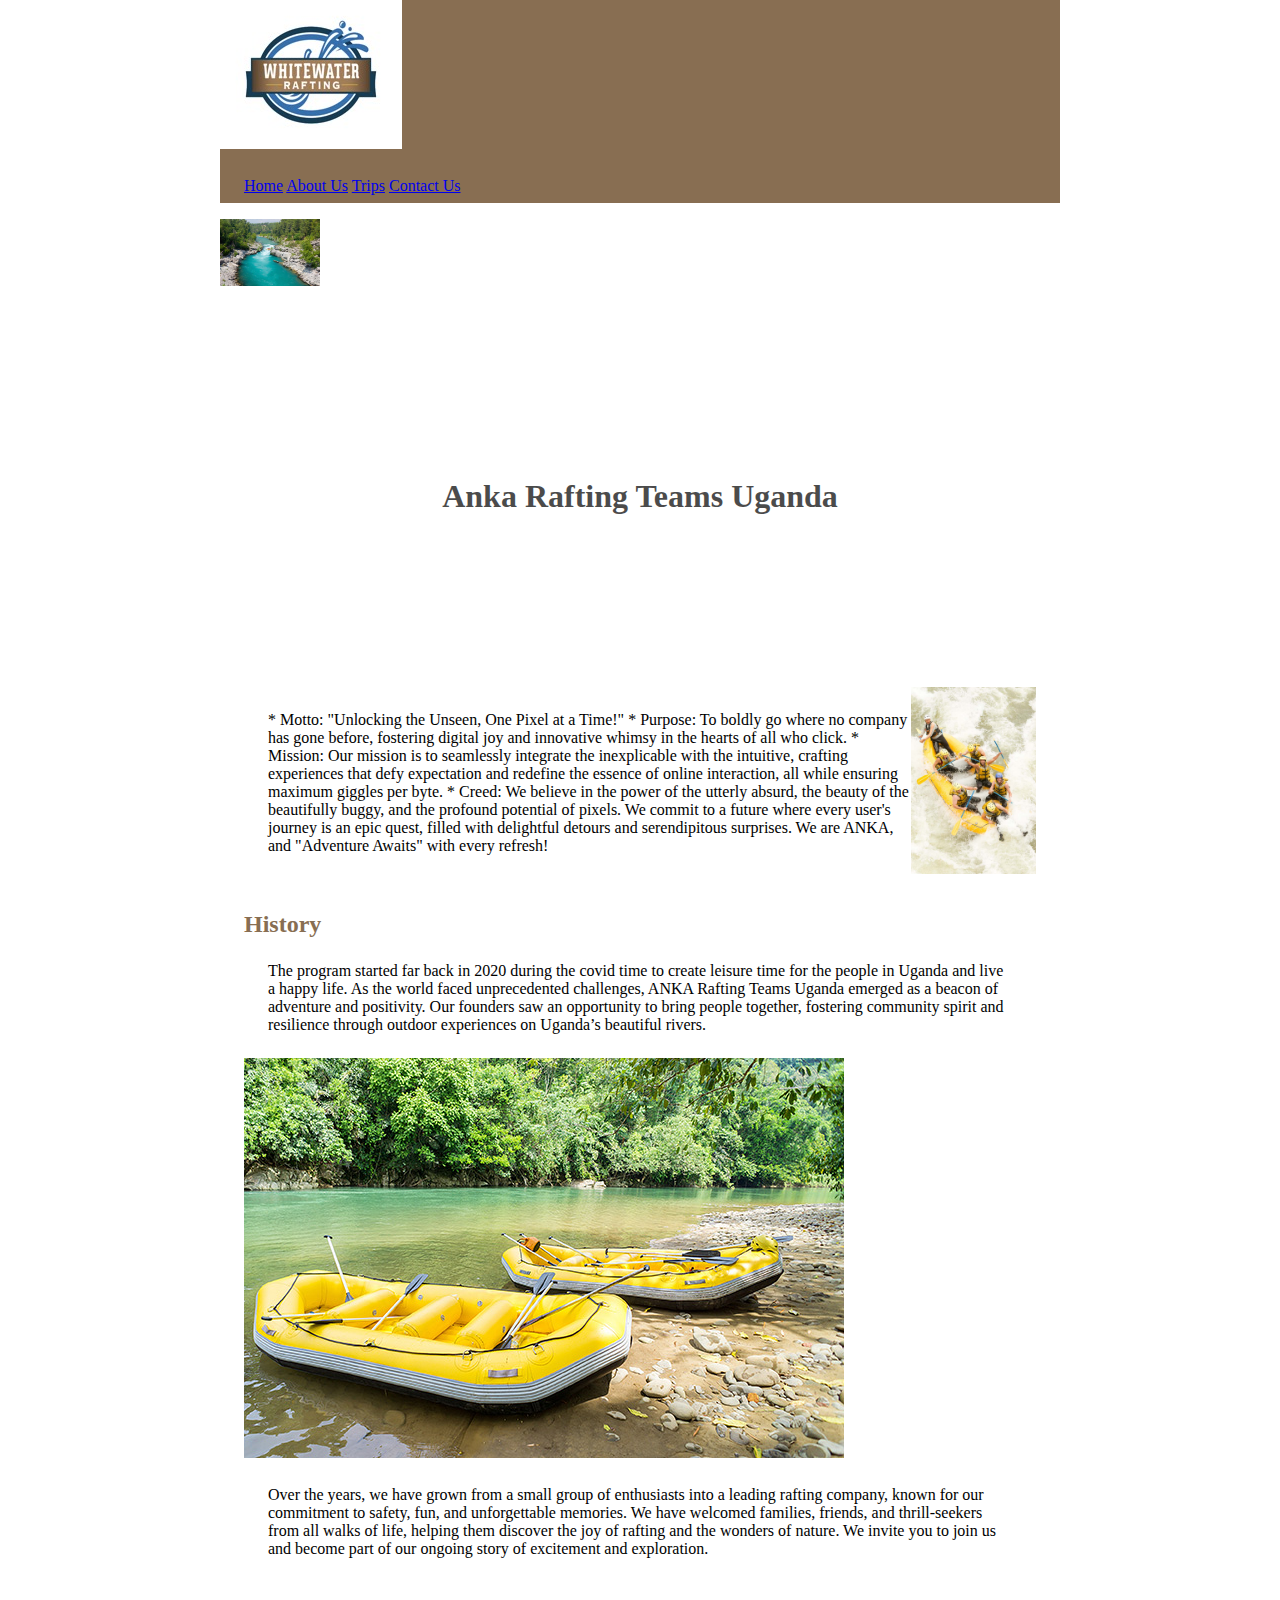
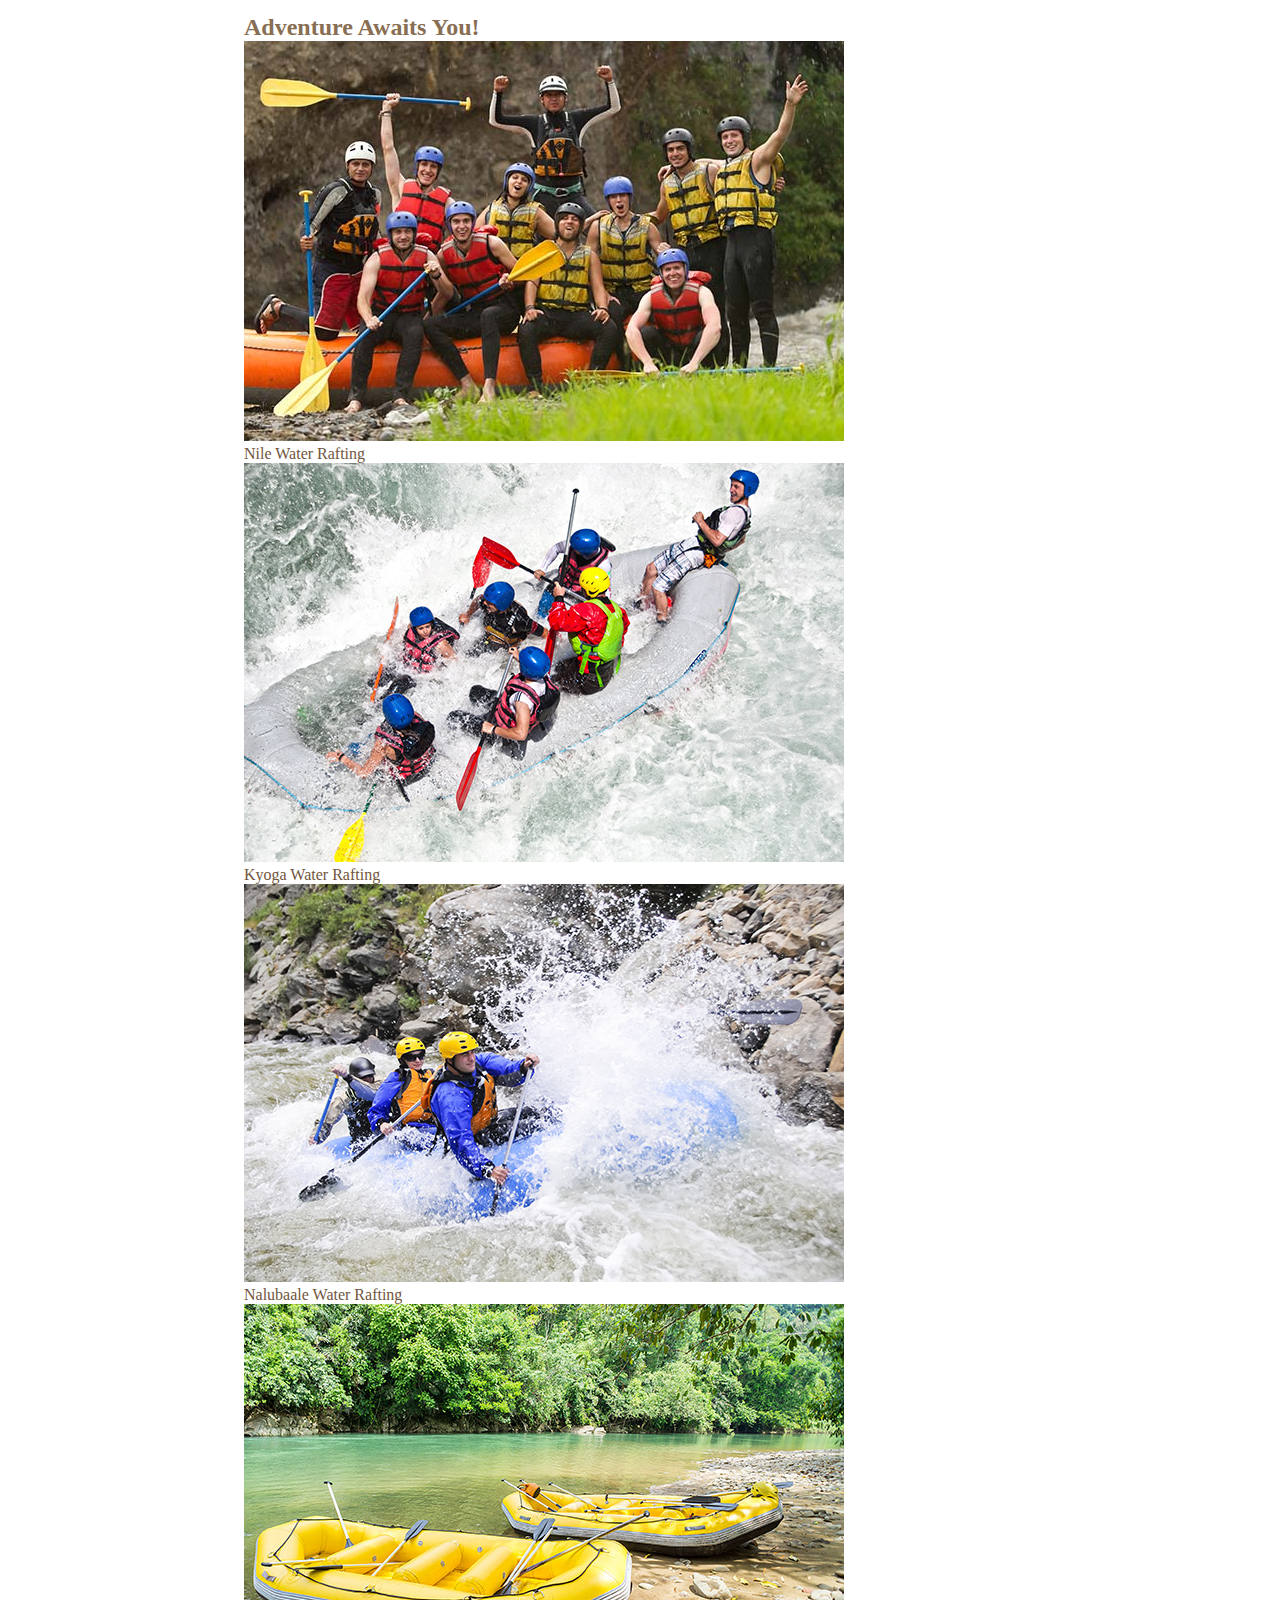
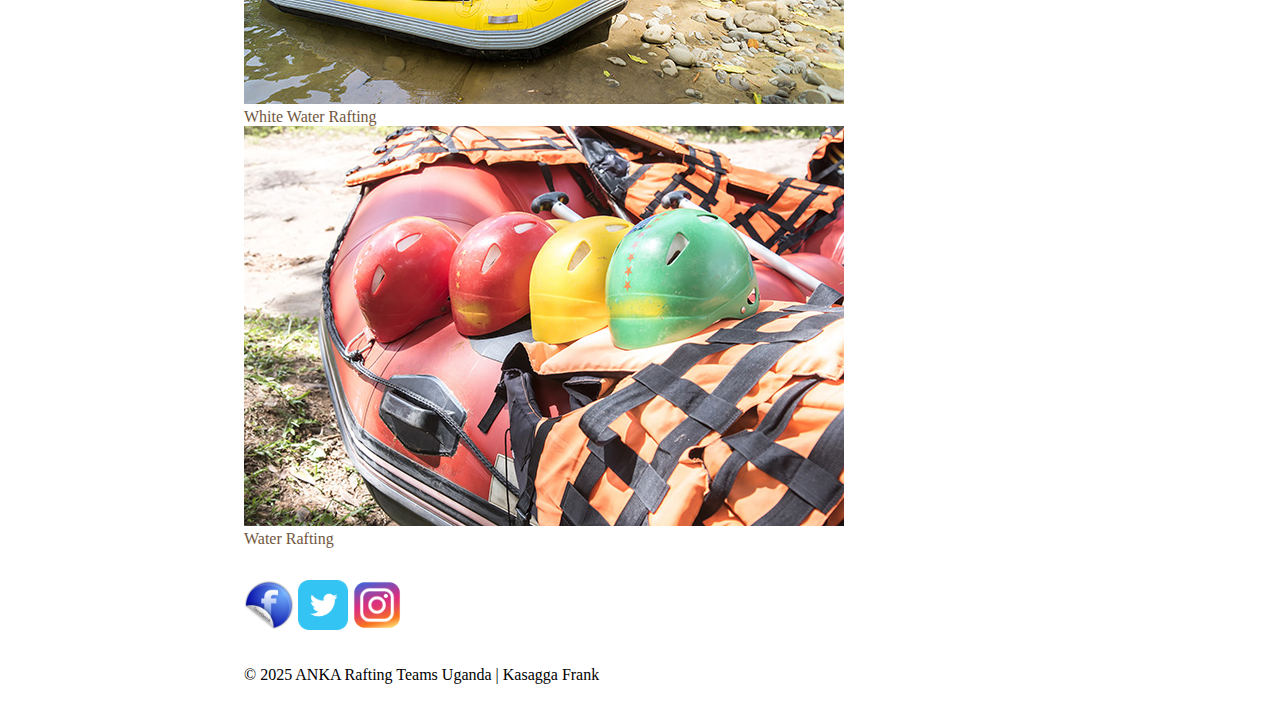
<file: wwr/about.html>
<!DOCTYPE html>
<html lang="en-us">

<head>
    <meta charset="UTF-8">
    <meta name="viewport" content="width=device-width, initial-scale=1.0">
    <title>About us | WDD 130</title>
    <meta name="description" content="Kasagga Frank's BYU-Idaho WDD 130 course wwr home page">
    <meta name="author" content="Kasagga Frank">
    <link rel="stylesheet" href="styles/rafting.css">
    <link rel="preconnect" href="https://fonts.googleapis.com">
    <link rel="preconnect" href="https://fonts.gstatic.com" crossorigin>

</head>

<body>
    <header>
        <img src="images/z-wwr-blue.jpg" alt="Rafting Company logo">
        <nav>
            <a href="/wdd130/index.html">Home</a>
            <a href="about.html">About Us</a>
            <a href="trips.html">Trips</a>
            <a href="contact.html">Contact Us</a>
        </nav>

    </header>
    <main>
        <div class="hero">
            <img src="images/rafting58_600.jpg" alt="Rafting Website">
            <h1>Anka Rafting Teams Uganda</h1>
            <article class="hero-article">
                <img src="images/clients.jpg" alt="Happy clients">
                <p>* Motto: "Unlocking the Unseen, One Pixel at a Time!"
                    * Purpose: To boldly go where no company has gone before, fostering digital joy and innovative
                    whimsy in the hearts of all who click.
                    * Mission: Our mission is to seamlessly integrate the inexplicable with the intuitive, crafting
                    experiences that defy expectation and redefine the essence of online interaction, all while ensuring
                    maximum giggles per byte.
                    * Creed: We believe in the power of the utterly absurd, the beauty of the beautifully buggy, and the
                    profound potential of pixels. We commit to a future where every user's journey is an epic quest,
                    filled with delightful detours and serendipitous surprises. We are ANKA, and "Adventure Awaits"
                    with every refresh!</p>
            </article>
        </div>
        <section class="history-section">
            <h2>History</h2>
            <div class="history-columns">
                <div class="history-text">
                    <p>The program started far back in 2020 during the covid time to create leisure time for the people
                        in
                        Uganda and live a happy life. As the world faced unprecedented challenges, ANKA Rafting Teams
                        Uganda
                        emerged as a beacon of adventure and positivity. Our founders saw an opportunity to bring people
                        together, fostering community spirit and resilience through outdoor experiences on Uganda’s
                        beautiful
                        rivers.</p>
                </div>
                <div class="history-image">
                    <img src="images/image4.jpg" alt="History image">
                </div>
                <div class="history-text">
                    <p>Over the years, we have grown from a small group of enthusiasts into a leading rafting company,
                        known for our commitment to safety, fun, and unforgettable memories. We have welcomed families,
                        friends, and thrill-seekers from all walks of life, helping them discover the joy of rafting and
                        the wonders of nature. We invite you to join us and become part of our
                        ongoing
                        story of excitement and exploration.</p>
                </div>
            </div>
        </section>
        <section>
            <h2>Adventure Awaits You!</h2>
            <div class="image">
                <figure>
                    <img src="images/image1.jpg" alt="clients image1">
                    <figcaption>Nile Water Rafting</figcaption>
                </figure>
                <figure>
                    <img src="images/image2.jpg" alt="clients image2">
                    <figcaption>Kyoga Water Rafting</figcaption>
                </figure>
                <figure>
                    <img src="images/image3.jpg" alt="clients image3">
                    <figcaption>Nalubaale Water Rafting</figcaption>
                </figure>
                <figure>
                    <img src="images/image4.jpg" alt="clients image4">
                    <figcaption>White Water Rafting</figcaption>
                </figure>
                <figure>
                    <img src="images/image5.jpg" alt="clients image5">
                    <figcaption>Water Rafting</figcaption>
                </figure>
            </div>

        </section>
    </main>
    <footer>

        <nav class="socialmedia">
            <a href="http://facebook.com">
                <img src="images/facebook.png" alt="facebook logo">
            </a>
            <a href="http://twitter.com">
                <img src="images/twitter.webp" alt="twitter logo">
            </a>
            <a href="http://instagram.com">
                <img src="images/instagram.webp" alt="instagram logo">
            </a>
        </nav>
        <p>&copy; 2025 ANKA Rafting Teams Uganda | Kasagga Frank</p>
    </footer>

</body>

</html>
</file>
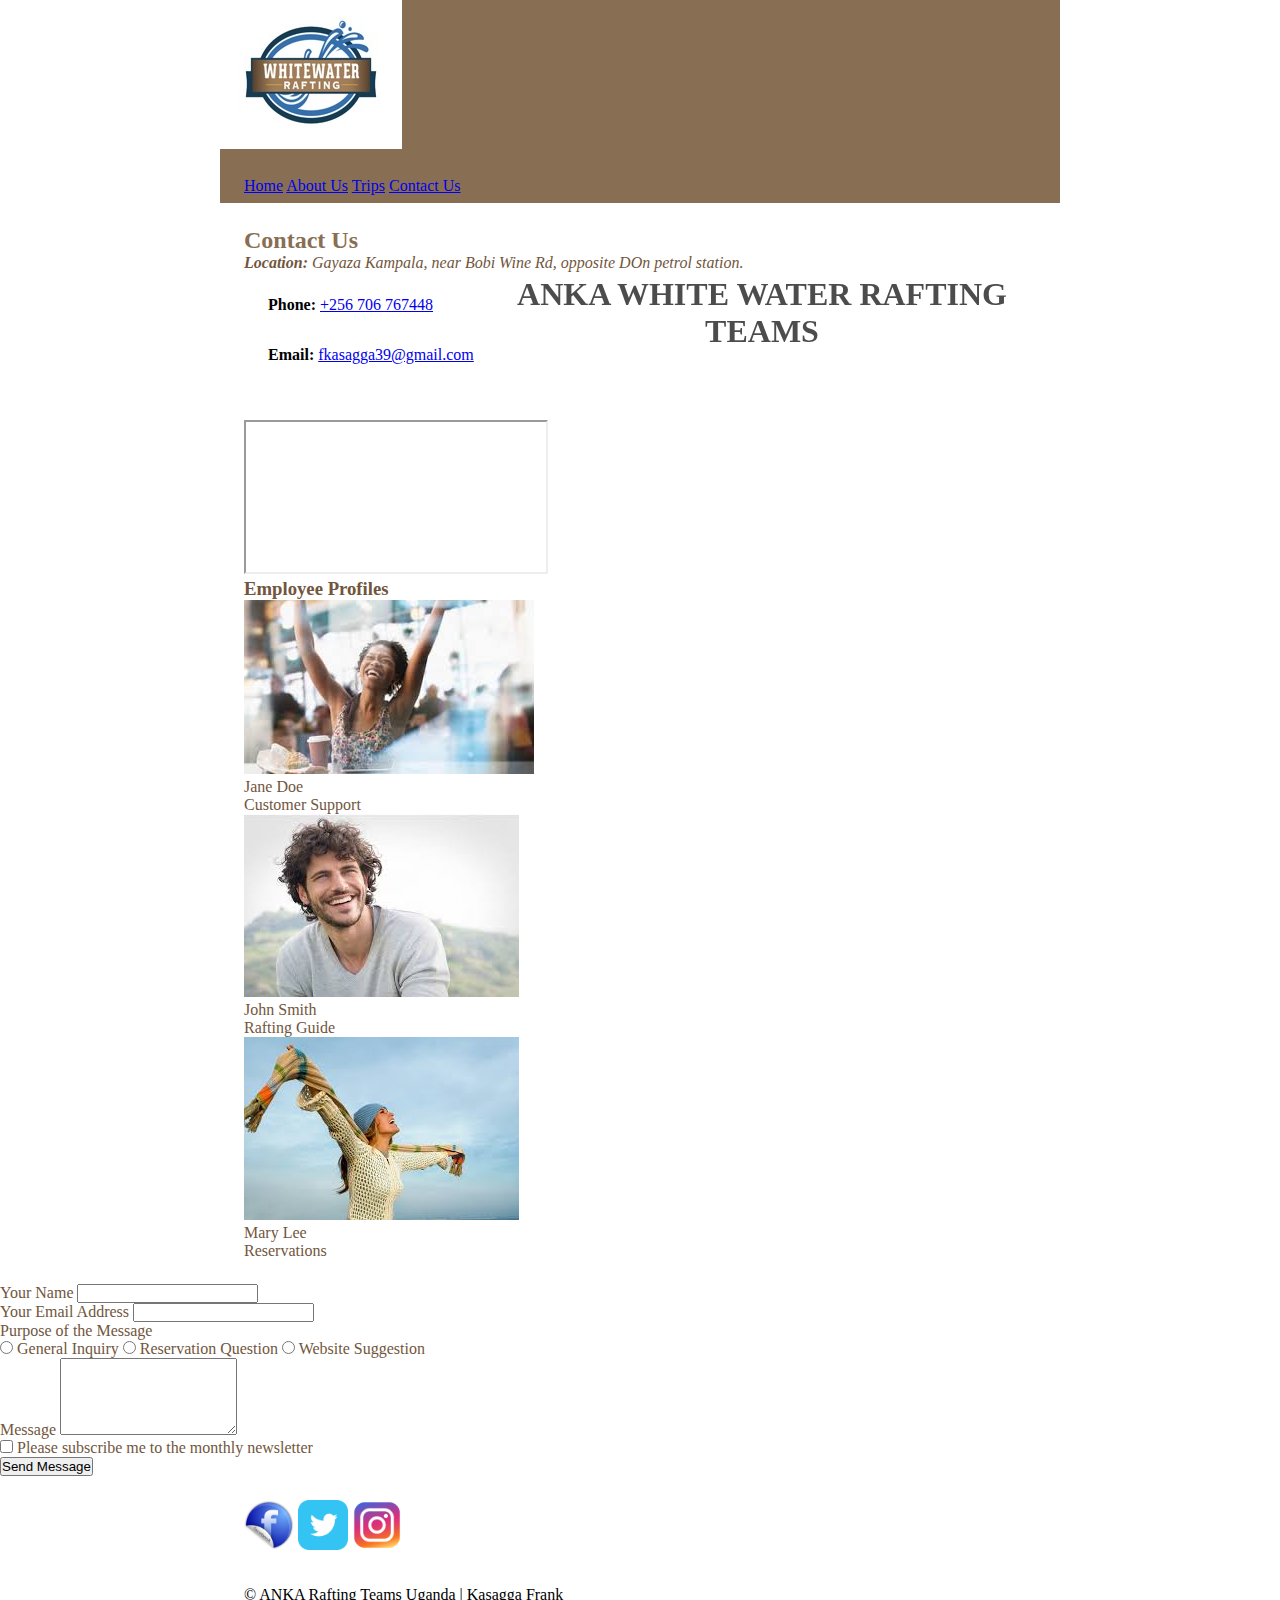
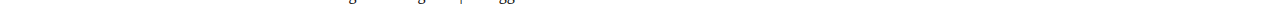
<file: wwr/contact.html>
<!DOCTYPE html>
<html lang="en-us">

<head>
  <meta charset="UTF-8">
  <meta name="viewport" content="width=device-width, initial-scale=1.0">
  <title>Anka White Water Rafting </title>
  <meta name="description" content=" contact anka white water rafting teams Uganda">
  <meta name="author" content="Kasagga Frank">
  <link rel="preconnect" href="https://fonts.googleapis.com">
  <link rel="preconnect" href="https://fonts.gstatic.com" crossorigin>
  <link rel="stylesheet" href="styles/rafting.css">


</head>

<body>
  <header>
    <img src="images/z-wwr-blue.jpg" alt="Rafting Company logo">
    <nav>
      <a href="index.html">Home</a>
      <a href="about.html">About Us</a>
      <a href="trips.html">Trips</a>
      <a href="contact.html">Contact Us</a>
    </nav>

  </header>
  <main>

    <section class="contact-hero">
      <h1>ANKA WHITE WATER RAFTING TEAMS</h1>
      <h2>Contact Us</h2>
      <div class="contact-info">
        <address>
          <strong>Location:</strong> Gayaza Kampala, near Bobi Wine Rd, opposite DOn petrol station.
        </address>
        <p><strong>Phone:</strong> <a href="tel:+256706767448">+256 706 767448</a></p>
        <p><strong>Email:</strong> <a href="mailto:fkasagga39@gmail.com">fkasagga39@gmail.com</a></p>
      </div>
    </section>
    <section class="contact-map-profile">
      <div class="map-container">
        <iframe
          src="https://www.google.com/maps/embed?pb=!1m18!1m12!1m3!1d177154.23697768865!2d32.74750579728099!3d0.4058854824597782!2m3!1f0!2f0!3f0!3m2!1i1024!2i768!4f13.1!3m3!1m2!1s0x1771a69f6499f945%3A0x874155ce43014549!2sUganda!5e0!3m2!1sen!2sug!4v1753788720179!5m2!1sen!2sug"
          allowfullscreen="" loading="lazy" referrerpolicy="no-referrer-when-downgrade"></iframe>
      </div>
      <div class="employee-profiles">
        <h3>Employee Profiles</h3>
        <div class="employee-list">
          <figure>
            <img src="images/employee1.jpeg" alt="Happy employee 1">
            <figcaption>Jane Doe<br>Customer Support</figcaption>
          </figure>
          <figure>
            <img src="images/employee2.jpeg" alt="Happy employee 2">
            <figcaption>John Smith<br>Rafting Guide</figcaption>
          </figure>
          <figure>
            <img src="images/employee3.jpeg" alt="Happy employee 3">
            <figcaption>Mary Lee<br>Reservations</figcaption>
          </figure>
        </div>
      </div>
    </section>
  </main>

  <body>
    <form action=""></form>
    <div>
      <label for="name">Your Name</label>
      <input type="text" id="name" name="name" required />
    </div>
    <div>
      <label for="email">Your Email Address</label>
      <input type="email" id="email" name="email" required />
    </div>

    <div>
      <span>Purpose of the Message</span>
      <div class="radio-group" role="radiogroup" aria-label="Purpose of the message">
        <label>
          <input type="radio" name="purpose" value="general" required />
          General Inquiry
        </label>
        <label>
          <input type="radio" name="purpose" value="reservation" />
          Reservation Question
        </label>
        <label>
          <input type="radio" name="purpose" value="suggestion" />
          Website Suggestion
        </label>
      </div>
    </div>

    <div>
      <label for="message">Message</label>
      <textarea id="message" name="message" rows="5" required></textarea>
    </div>

    <div>
      <label>
        <input type="checkbox" name="subscribe" />
        Please subscribe me to the monthly newsletter
      </label>
    </div>

    <div>
      <button type="submit" aria-label="Submit your message">Send Message</button>
    </div>


    <footer>

      <nav class="socialmedia">
        <a href="http://facebook.com">
          <img src="images/facebook.png" alt="facebook logo">
        </a>
        <a href="http://twitter.com">
          <img src="images/twitter.webp" alt="twitter logo">
        </a>
        <a href="http://instagram.com">
          <img src="images/instagram.webp" alt="instagram logo">
        </a>
      </nav>
      <p>&copy; ANKA Rafting Teams Uganda | Kasagga Frank</p>
    </footer>


  </body>

</html>
</file>
<file: wwr/styles/rafting.css>
:root {
    --primary-colour: #886e52;
    --secondary-colour: #b0c9e1;
    --accent1-colour: #71563d;
    --accent2-colour: #fcfefe;
    --heading-font: "Cinzel Bold";
    --text-font: "Open Sans Condensed";
}

* {
    margin: 0;
    padding: 0;
    box-sizing: border-box;
}

header {
    background-color: var(--primary-colour);
    color: var(--accent2-colour);
    
}

body {
    font-family: var(--text-font);
    color: var(--accent1-colour);
}

p {
    color: #000;
}

header,
main,
footer {
    width: 840px;
    margin: 0 auto;
}

h1,
h2 {
    font-family: var(--heading-font);
    color: var(--primary-colour);
}

nav,
p,
section,
article {
    margin: 16px;
    padding: 8px;
}

.socialmedia a {
    text-decoration: none;
}

.socialmedia img {
    width: 50px;
}

.hero {
    position: relative;
}

.hero img {
    
    width: 100px;
    height: auto;
}

h1 {
    position: absolute;
    top: 20px;
    padding: 20%;
    text-align: center;
    opacity: 0.7;
    height: auto;
    color: black
}

.hero article img {
    float: right;
    width: 125px;
}



.hero h1{
    position: relative;
    left: 50;
    height: 50;
    z-index: 2rem;
    
}
</file>
